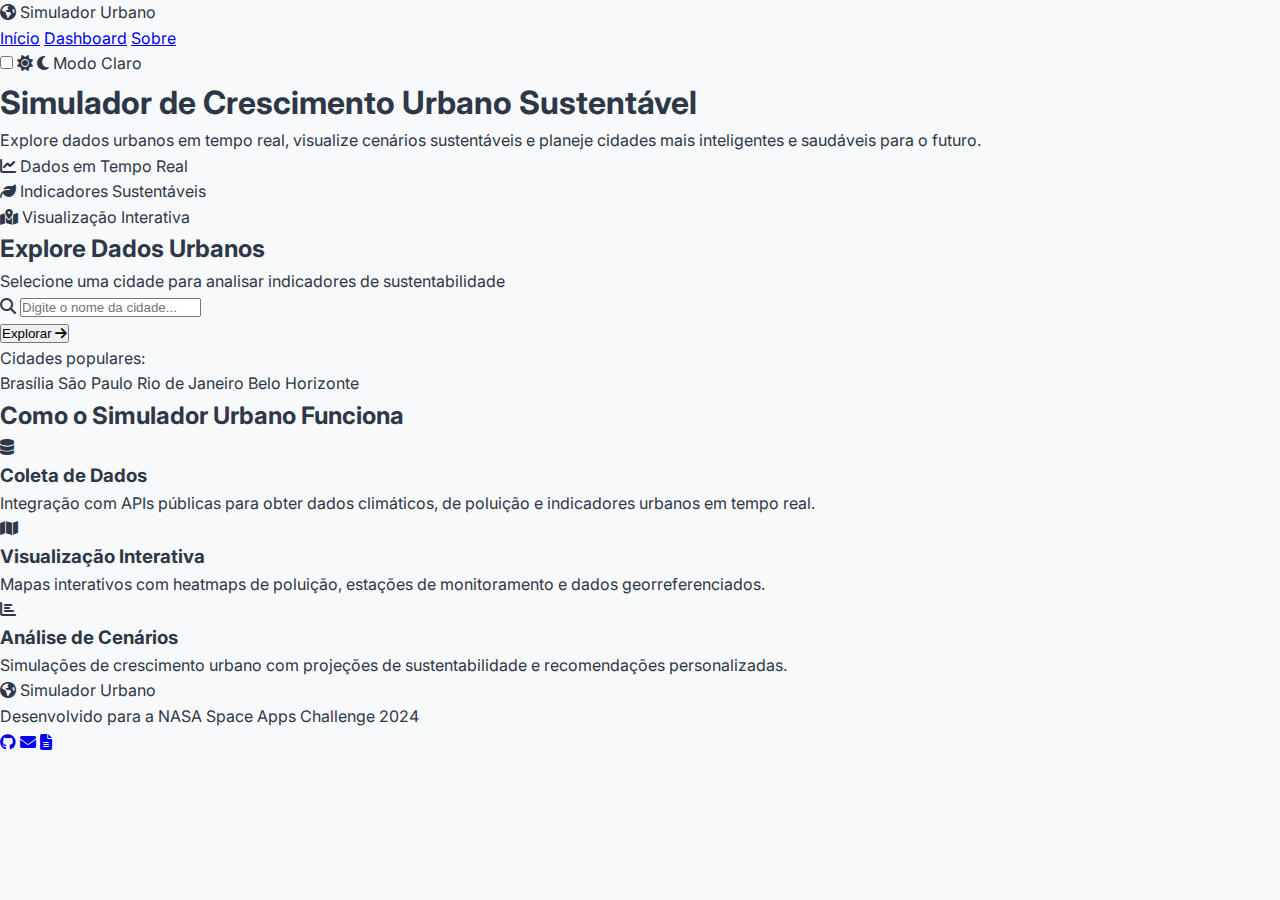
<file: frontend/index.html>
<!DOCTYPE html>
<html lang="pt-BR">
<head>
  <meta charset="UTF-8">
  <meta name="viewport" content="width=device-width, initial-scale=1.0">
  <title>Simulador Urbano | NASA Space Apps</title>
  <link rel="stylesheet" href="style.css">
  <link href="https://fonts.googleapis.com/css2?family=Inter:wght@300;400;500;600;700&display=swap" rel="stylesheet">
  <link rel="stylesheet" href="https://cdnjs.cloudflare.com/ajax/libs/font-awesome/6.4.0/css/all.min.css">
</head>
<body>
  <div class="app-container">
    <!-- Header/Navbar -->
    <nav class="navbar">
      <div class="nav-content">
        <div class="logo">
          <i class="fas fa-globe-americas"></i>
          <span>Simulador Urbano</span>
        </div>
        <div class="nav-links">
          <a href="#" class="nav-link active">Início</a>
          <a href="dashboard.html" class="nav-link">Dashboard</a>
          <a href="#" class="nav-link">Sobre</a>
        </div>
        <!-- Toggle do Modo Escuro -->
        <div class="theme-toggle">
          <label class="theme-switch">
            <input type="checkbox" id="dark-mode-toggle">
            <span class="theme-slider">
              <i class="fas fa-sun theme-icon sun-icon"></i>
              <i class="fas fa-moon theme-icon moon-icon"></i>
            </span>
          </label>
          <span class="theme-label" id="theme-label">Modo Claro</span>
        </div>
      </div>
    </nav>

    <!-- Hero Section -->
    <section class="hero">
      <div class="hero-content">
        <div class="hero-text">
          <h1 class="hero-title">Simulador de Crescimento Urbano Sustentável</h1>
          <p class="hero-description">
            Explore dados urbanos em tempo real, visualize cenários sustentáveis e 
            planeje cidades mais inteligentes e saudáveis para o futuro.
          </p>
          <div class="hero-features">
            <div class="feature">
              <i class="fas fa-chart-line"></i>
              <span>Dados em Tempo Real</span>
            </div>
            <div class="feature">
              <i class="fas fa-leaf"></i>
              <span>Indicadores Sustentáveis</span>
            </div>
            <div class="feature">
              <i class="fas fa-map-marked-alt"></i>
              <span>Visualização Interativa</span>
            </div>
          </div>
        </div>
        <div class="hero-visual">
          <div class="globe-container">
            <div class="globe">
              <div class="globe-inner"></div>
            </div>
          </div>
        </div>
      </div>
    </section>

    <!-- Search Section -->
    <section class="search-section">
      <div class="search-container">
        <h2>Explore Dados Urbanos</h2>
        <p>Selecione uma cidade para analisar indicadores de sustentabilidade</p>
        
        <div class="search-box">
          <div class="search-input-container">
            <i class="fas fa-search search-icon"></i>
            <input type="text" id="cityInput" placeholder="Digite o nome da cidade..." autocomplete="off">
            <ul id="suggestions" class="suggestions-list"></ul>
          </div>
          <button id="searchBtn" class="search-button">
            <span>Explorar</span>
            <i class="fas fa-arrow-right"></i>
          </button>
        </div>

        <div class="popular-cities">
          <p>Cidades populares:</p>
          <div class="city-tags">
            <span class="city-tag" data-city="Brasília">Brasília</span>
            <span class="city-tag" data-city="São Paulo">São Paulo</span>
            <span class="city-tag" data-city="Rio de Janeiro">Rio de Janeiro</span>
            <span class="city-tag" data-city="Belo Horizonte">Belo Horizonte</span>
          </div>
        </div>
      </div>
    </section>

    <!-- Features Section -->
    <section class="features-section">
      <div class="features-container">
        <h2>Como o Simulador Urbano Funciona</h2>
        <div class="features-grid">
          <div class="feature-card">
            <div class="feature-icon">
              <i class="fas fa-database"></i>
            </div>
            <h3>Coleta de Dados</h3>
            <p>Integração com APIs públicas para obter dados climáticos, de poluição e indicadores urbanos em tempo real.</p>
          </div>
          <div class="feature-card">
            <div class="feature-icon">
              <i class="fas fa-map"></i>
            </div>
            <h3>Visualização Interativa</h3>
            <p>Mapas interativos com heatmaps de poluição, estações de monitoramento e dados georreferenciados.</p>
          </div>
          <div class="feature-card">
            <div class="feature-icon">
              <i class="fas fa-chart-bar"></i>
            </div>
            <h3>Análise de Cenários</h3>
            <p>Simulações de crescimento urbano com projeções de sustentabilidade e recomendações personalizadas.</p>
          </div>
        </div>
      </div>
    </section>

    <!-- Footer -->
    <footer class="footer">
      <div class="footer-content">
        <div class="footer-logo">
          <i class="fas fa-globe-americas"></i>
          <span>Simulador Urbano</span>
        </div>
        <div class="footer-info">
          <p>Desenvolvido para a NASA Space Apps Challenge 2024</p>
          <div class="footer-links">
            <a href="#"><i class="fab fa-github"></i></a>
            <a href="#"><i class="fas fa-envelope"></i></a>
            <a href="#"><i class="fas fa-file-alt"></i></a>
          </div>
        </div>
      </div>
    </footer>
  </div>

  <script src="script.js"></script>
</body>
</html>
</file>
<file: frontend/style.css>
/* Reset e configurações globais */
* {
    margin: 0;
    padding: 0;
    box-sizing: border-box;
  }
  
  :root {
    --primary: #2563eb;
    --primary-dark: #1d4ed8;
    --secondary: #10b981;
    --dark: #1e293b;
    --light: #f8fafc;
    --gray: #64748b;
    --gray-light: #e2e8f0;
    --white: #ffffff;
    --shadow: 0 4px 6px -1px rgba(0, 0, 0, 0.1), 0 2px 4px -1px rgba(0, 0, 0, 0.06);
    --shadow-lg: 0 10px 15px -3px rgba(0, 0, 0, 0.1), 0 4px 6px -2px rgba(0, 0, 0, 0.05);
    --radius: 8px;
    --transition: all 0.3s ease;
  }
  
  /* style.css - Simulador de Crescimento Urbano Sustentável */

:root {
    --primary-color: #2c5530;
    --secondary-color: #4a7c59;
    --accent-color: #8fb996;
    --background-color: #f8f9fa;
    --sidebar-bg: #ffffff;
    --card-bg: #ffffff;
    --text-primary: #2d3748;
    --text-secondary: #718096;
    --border-color: #e2e8f0;
    --success-color: #48bb78;
    --warning-color: #ed8936;
    --danger-color: #f56565;
    --info-color: #4299e1;
  }
  
  * {
    margin: 0;
    padding: 0;
    box-sizing: border-box;
  }
  
  body {
    font-family: 'Inter', sans-serif;
    background-color: var(--background-color);
    color: var(--text-primary);
    line-height: 1.6;
  }
  
  .dashboard-container {
    display: flex;
    flex-direction: column;
    height: 100vh;
  }
  
  /* Header */
  .dashboard-header {
    background: linear-gradient(135deg, var(--primary-color), var(--secondary-color));
    color: white;
    padding: 1rem 0;
    box-shadow: 0 2px 10px rgba(0,0,0,0.1);
  }
  
  .header-content {
    display: flex;
    justify-content: space-between;
    align-items: center;
    padding: 0 2rem;
    max-width: 100%;
  }
  
  .header-left {
    display: flex;
    align-items: center;
    gap: 2rem;
  }
  
  .back-button {
    color: white;
    text-decoration: none;
    display: flex;
    align-items: center;
    gap: 0.5rem;
    padding: 0.5rem 1rem;
    border-radius: 8px;
    transition: background-color 0.3s;
  }
  
  .back-button:hover {
    background-color: rgba(255,255,255,0.1);
  }
  
  .header-title {
    display: flex;
    align-items: center;
    gap: 1rem;
  }
  
  .header-title h1 {
    font-size: 1.5rem;
    font-weight: 600;
  }
  
  .header-right {
    display: flex;
    align-items: center;
    gap: 2rem;
  }
  
  .city-selector, .last-update {
    display: flex;
    align-items: center;
    gap: 0.5rem;
    background: rgba(255,255,255,0.1);
    padding: 0.5rem 1rem;
    border-radius: 8px;
  }
  
  /* Dashboard Content */
  .dashboard-content {
    display: flex;
    flex: 1;
    overflow: hidden;
  }
  
  /* Sidebar */
  .dashboard-sidebar {
    width: 350px;
    background: var(--sidebar-bg);
    border-right: 1px solid var(--border-color);
    padding: 1.5rem;
    overflow-y: auto;
    display: flex;
    flex-direction: column;
    gap: 1.5rem;
  }
  
  .sidebar-section {
    background: var(--card-bg);
    border-radius: 12px;
    padding: 1.25rem;
    box-shadow: 0 2px 8px rgba(0,0,0,0.05);
    border: 1px solid var(--border-color);
  }
  
  .sidebar-section h3 {
    font-size: 1rem;
    font-weight: 600;
    margin-bottom: 1rem;
    color: var(--text-primary);
    display: flex;
    align-items: center;
    gap: 0.5rem;
  }
  
  /* Base Map Controls */
  .base-map-select {
    width: 100%;
    padding: 0.75rem;
    border: 1px solid var(--border-color);
    border-radius: 8px;
    background: white;
    font-size: 0.9rem;
  }
  
  /* Layer Controls */
  .layer-controls {
    display: flex;
    flex-direction: column;
    gap: 0.5rem;
  }
  
  .layer-btn {
    display: flex;
    align-items: center;
    gap: 0.75rem;
    padding: 0.75rem;
    border: 1px solid var(--border-color);
    border-radius: 8px;
    background: white;
    cursor: pointer;
    transition: all 0.3s;
    width: 100%;
    text-align: left;
  }
  
  .layer-btn:hover {
    border-color: var(--accent-color);
    transform: translateY(-1px);
  }
  
  .layer-btn.active {
    border-color: var(--primary-color);
    background-color: rgba(44, 85, 48, 0.05);
  }
  
  .layer-btn .status-icon {
    margin-left: auto;
    font-size: 0.8rem;
  }
  
  /* Indicators Grid */
  .indicators-grid {
    display: grid;
    grid-template-columns: 1fr 1fr;
    gap: 0.75rem;
  }
  
  .indicator-card {
    display: flex;
    align-items: center;
    gap: 0.75rem;
    padding: 0.75rem;
    background: white;
    border: 1px solid var(--border-color);
    border-radius: 8px;
    transition: transform 0.2s;
  }
  
  .indicator-card:hover {
    transform: translateY(-2px);
    box-shadow: 0 4px 12px rgba(0,0,0,0.1);
  }
  
  .indicator-icon {
    width: 40px;
    height: 40px;
    border-radius: 50%;
    display: flex;
    align-items: center;
    justify-content: center;
    color: white;
    font-size: 1rem;
  }
  
  .indicator-icon.temp { background: var(--danger-color); }
  .indicator-icon.air { background: var(--info-color); }
  .indicator-icon.umidity { background: var(--success-color); }
  .indicator-icon.wind { background: var(--warning-color); }
  
  .indicator-value {
    font-size: 1.1rem;
    font-weight: 600;
    color: var(--text-primary);
  }
  
  .indicator-label {
    font-size: 0.8rem;
    color: var(--text-secondary);
  }
  
  /* Sustainability Score */
  .sustainability-score {
    display: flex;
    flex-direction: column;
    align-items: center;
    gap: 1rem;
  }
  
  .score-circle {
    width: 100px;
    height: 100px;
    border-radius: 50%;
    background: conic-gradient(var(--success-color) 0% 85%, var(--warning-color) 85% 100%);
    display: flex;
    flex-direction: column;
    align-items: center;
    justify-content: center;
    color: white;
    position: relative;
  }
  
  .score-circle::before {
    content: '';
    position: absolute;
    width: 80px;
    height: 80px;
    background: white;
    border-radius: 50%;
  }
  
  .score-value {
    font-size: 1.5rem;
    font-weight: 700;
    z-index: 1;
    color: var(--text-primary);
  }
  
  .score-label {
    font-size: 0.8rem;
    z-index: 1;
    color: var(--text-secondary);
  }
  
  .score-details {
    width: 100%;
  }
  
  .score-item {
    display: flex;
    align-items: center;
    gap: 0.5rem;
    margin-bottom: 0.5rem;
    font-size: 0.9rem;
  }
  
  .score-bar {
    flex: 1;
    height: 6px;
    background: var(--border-color);
    border-radius: 3px;
    overflow: hidden;
  }
  
  .score-fill {
    height: 100%;
    border-radius: 3px;
    transition: width 0.3s ease;
  }
  
  .score-fill.green { background: var(--success-color); }
  .score-fill.orange { background: var(--warning-color); }
  .score-fill.yellow { background: #ecc94b; }
  .score-fill.blue { background: var(--info-color); }
  
  .score-percent {
    font-weight: 600;
    color: var(--text-primary);
    min-width: 35px;
  }
  
  /* Analysis Tools */
  .analysis-tools {
    display: flex;
    flex-direction: column;
    gap: 0.5rem;
  }
  
  .tool-btn {
    display: flex;
    align-items: center;
    gap: 0.75rem;
    padding: 0.75rem;
    border: 1px solid var(--border-color);
    border-radius: 8px;
    background: white;
    cursor: pointer;
    transition: all 0.3s;
    width: 100%;
    text-align: left;
  }
  
  .tool-btn:hover {
    border-color: var(--accent-color);
    transform: translateY(-1px);
  }
  
  .tool-badge {
    margin-left: auto;
    padding: 0.25rem 0.5rem;
    background: var(--danger-color);
    color: white;
    border-radius: 12px;
    font-size: 0.7rem;
    font-weight: 600;
  }
  
  /* Main Content */
  .dashboard-main {
    flex: 1;
    display: flex;
    position: relative;
  }
  
  .map-container {
    flex: 1;
    position: relative;
  }
  
  #map {
    width: 100%;
    height: 100%;
  }
  
  /* Map Controls */
  .map-controls {
    position: absolute;
    top: 1rem;
    right: 1rem;
    display: flex;
    flex-direction: column;
    gap: 0.5rem;
    z-index: 1000;
  }
  
  .map-control-btn {
    width: 40px;
    height: 40px;
    border: none;
    border-radius: 8px;
    background: white;
    box-shadow: 0 2px 8px rgba(0,0,0,0.15);
    cursor: pointer;
    display: flex;
    align-items: center;
    justify-content: center;
    transition: all 0.3s;
  }
  
  .map-control-btn:hover {
    background: var(--accent-color);
    color: white;
    transform: scale(1.05);
  }
  
  /* Legends */
  .map-legend, .traffic-legend {
    position: absolute;
    bottom: 1rem;
    left: 1rem;
    background: white;
    padding: 1rem;
    border-radius: 8px;
    box-shadow: 0 2px 8px rgba(0,0,0,0.15);
    z-index: 1000;
    max-width: 200px;
  }
  
  .map-legend h4, .traffic-legend h4 {
    margin-bottom: 0.5rem;
    font-size: 0.9rem;
  }
  
  .legend-items {
    display: flex;
    flex-direction: column;
    gap: 0.25rem;
  }
  
  .legend-item {
    display: flex;
    align-items: center;
    gap: 0.5rem;
    font-size: 0.8rem;
  }
  
  .legend-color {
    width: 20px;
    height: 10px;
    border-radius: 2px;
  }
  
  /* Panels */
  .info-panel, .analysis-panel {
    position: absolute;
    top: 1rem;
    left: 1rem;
    background: white;
    border-radius: 12px;
    box-shadow: 0 4px 20px rgba(0,0,0,0.15);
    z-index: 1000;
    width: 300px;
    max-height: 80vh;
    overflow-y: auto;
    display: none;
  }
  
  .info-panel.active, .analysis-panel.active {
    display: block;
  }
  
  .info-header, .analysis-header {
    display: flex;
    justify-content: space-between;
    align-items: center;
    padding: 1rem;
    border-bottom: 1px solid var(--border-color);
  }
  
  .info-header h3, .analysis-header h3 {
    font-size: 1rem;
    font-weight: 600;
  }
  
  .close-btn {
    background: none;
    border: none;
    cursor: pointer;
    padding: 0.25rem;
    border-radius: 4px;
    transition: background-color 0.3s;
  }
  
  .close-btn:hover {
    background-color: var(--border-color);
  }
  
  .info-content, .analysis-content {
    padding: 1rem;
  }
  
  .info-placeholder {
    text-align: center;
    color: var(--text-secondary);
    padding: 2rem 1rem;
  }
  
  .info-placeholder i {
    font-size: 2rem;
    margin-bottom: 1rem;
    color: var(--border-color);
  }
  
  /* Station Details */
  .station-details h4 {
    margin-bottom: 1rem;
    color: var(--text-primary);
  }
  
  .detail-grid {
    display: flex;
    flex-direction: column;
    gap: 0.75rem;
  }
  
  .detail-item {
    display: flex;
    flex-direction: column;
    gap: 0.25rem;
  }
  
  .detail-label {
    font-size: 0.8rem;
    color: var(--text-secondary);
    font-weight: 500;
  }
  
  .detail-value {
    font-size: 0.9rem;
    color: var(--text-primary);
    font-weight: 600;
  }
  
  /* Modal */
  .modal {
    display: none;
    position: fixed;
    top: 0;
    left: 0;
    width: 100%;
    height: 100%;
    background: rgba(0,0,0,0.5);
    z-index: 2000;
    align-items: center;
    justify-content: center;
  }
  
  .modal.active {
    display: flex;
  }
  
  .modal-content {
    background: white;
    border-radius: 12px;
    width: 90%;
    max-width: 500px;
    max-height: 90vh;
    overflow-y: auto;
  }
  
  .modal-header {
    display: flex;
    justify-content: space-between;
    align-items: center;
    padding: 1.5rem;
    border-bottom: 1px solid var(--border-color);
  }
  
  .modal-body {
    padding: 1.5rem;
  }
  
  .modal-footer {
    display: flex;
    gap: 1rem;
    justify-content: flex-end;
    padding: 1.5rem;
    border-top: 1px solid var(--border-color);
  }
  
  /* Buttons */
  .btn-primary {
    background: var(--primary-color);
    color: white;
    border: none;
    padding: 0.75rem 1.5rem;
    border-radius: 8px;
    cursor: pointer;
    font-weight: 600;
    transition: background-color 0.3s;
  }
  
  .btn-primary:hover {
    background: var(--secondary-color);
  }
  
  .btn-secondary {
    background: white;
    color: var(--text-primary);
    border: 1px solid var(--border-color);
    padding: 0.75rem 1.5rem;
    border-radius: 8px;
    cursor: pointer;
    font-weight: 600;
    transition: all 0.3s;
  }
  
  .btn-secondary:hover {
    border-color: var(--text-secondary);
  }
  
  /* Simulation Options */
  .simulation-options {
    display: flex;
    flex-direction: column;
    gap: 1.5rem;
    margin-bottom: 1.5rem;
  }
  
  .option-group {
    display: flex;
    flex-direction: column;
    gap: 0.5rem;
  }
  
  .option-group label {
    font-weight: 600;
    color: var(--text-primary);
  }
  
  .option-group input[type="range"] {
    width: 100%;
    height: 6px;
    border-radius: 3px;
    background: var(--border-color);
    outline: none;
  }
  
  .option-group span {
    font-weight: 600;
    color: var(--primary-color);
    text-align: center;
  }
  
  /* Impact Metrics */
  .impact-metrics {
    display: flex;
    flex-direction: column;
    gap: 1rem;
  }
  
  .impact-metric {
    display: flex;
    align-items: center;
    gap: 1rem;
  }
  
  .impact-bar {
    flex: 1;
    height: 8px;
    background: var(--border-color);
    border-radius: 4px;
    overflow: hidden;
  }
  
  .impact-fill {
    height: 100%;
    border-radius: 4px;
    transition: width 0.3s ease;
  }
  
  .impact-fill.positive {
    background: var(--success-color);
  }
  
  .impact-value {
    font-weight: 600;
    color: var(--success-color);
    min-width: 50px;
  }
  
  /* Traffic Section */
  .traffic-level-indicator {
    display: flex;
    align-items: center;
    gap: 1rem;
    margin-bottom: 1rem;
  }
  
  .traffic-label {
    font-size: 0.9rem;
    color: var(--text-secondary);
  }
  
  .traffic-level {
    flex: 1;
    height: 8px;
    background: var(--border-color);
    border-radius: 4px;
    overflow: hidden;
  }
  
  .traffic-fill {
    height: 100%;
    border-radius: 4px;
    background: linear-gradient(90deg, #48bb78, #ecc94b, #ed8936, #f56565);
    transition: width 0.3s ease;
  }
  
  .traffic-percent {
    font-weight: 600;
    color: var(--text-primary);
  }
  
  /* Feedback Section */
  .feedback-overview {
    display: flex;
    justify-content: center;
    margin-bottom: 1rem;
  }
  
  .feedback-score {
    text-align: center;
  }
  
  .feedback-value {
    font-size: 2rem;
    font-weight: 700;
    color: var(--success-color);
  }
  
  .feedback-label {
    font-size: 0.8rem;
    color: var(--text-secondary);
  }
  
  /* Responsive Design */
  @media (max-width: 1024px) {
    .dashboard-sidebar {
      width: 300px;
    }
    
    .indicators-grid {
      grid-template-columns: 1fr;
    }
  }
  
  @media (max-width: 768px) {
    .dashboard-content {
      flex-direction: column;
    }
    
    .dashboard-sidebar {
      width: 100%;
      height: auto;
      max-height: 40vh;
    }
    
    .header-content {
      flex-direction: column;
      gap: 1rem;
      text-align: center;
    }
    
    .header-left, .header-right {
      justify-content: center;
    }
  }
  
  /* Custom Markers */
  .station-marker {
    background: var(--info-color);
    border: 2px solid white;
    border-radius: 50%;
    text-align: center;
    line-height: 26px;
    color: white;
    font-size: 14px;
    box-shadow: 0 2px 8px rgba(0,0,0,0.3);
  }
  
  /* Popup Styles */
  .weather-popup, .station-popup, .traffic-popup, .heat-popup, .analysis-popup {
    min-width: 200px;
  }
  
  .analysis-popup .progress-bar {
    height: 6px;
    background: var(--border-color);
    border-radius: 3px;
    overflow: hidden;
    margin: 0.25rem 0;
  }
  
  .analysis-popup .progress-fill {
    height: 100%;
    background: var(--success-color);
    border-radius: 3px;
  }
  
  .analysis-popup .analysis-recommendations ul {
    margin-left: 1rem;
    margin-top: 0.5rem;
  }
  
  .analysis-popup .analysis-recommendations li {
    margin-bottom: 0.25rem;
    font-size: 0.9rem;
  }
</file>
